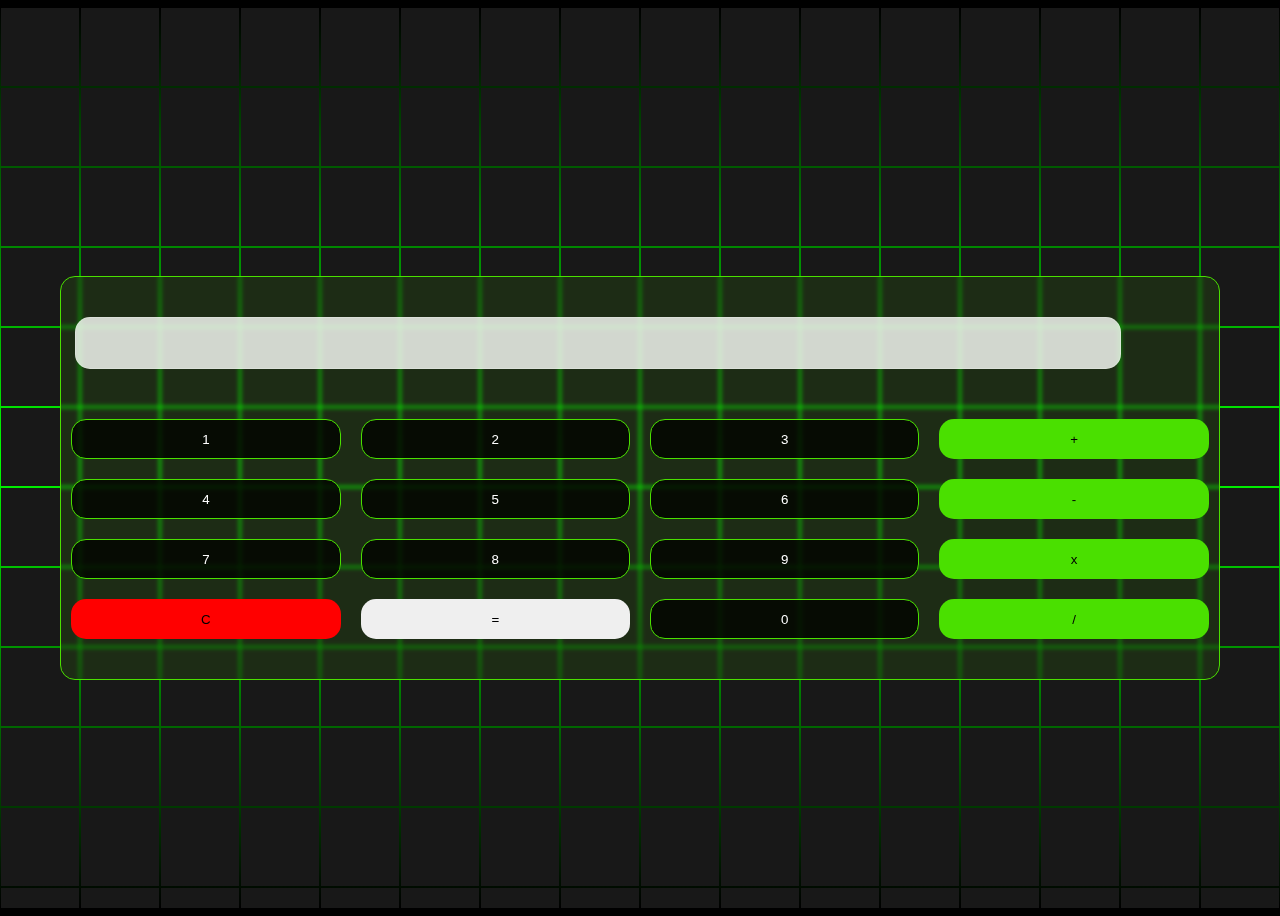
<file: index.html>
<!DOCTYPE html>

<html>
<head>
  <meta http-equiv="CONTENT-TYPE" content="text/html; charset=UTF-8">
  <meta name="viewport" content="width=device-width, initial-scale=1.0">
  <title>Calculadora 0.2!</title>
  <link rel="stylesheet" href="style.css">
</head>
<body>
  <!-- partial:index.partial.html -->
<section>

    <span></span>
    <span></span>
    <span></span>
    <span></span>
    <span></span>
    <span></span>
    <span></span>
    <span></span>
    <span></span>
    <span></span>
    <span></span>
    <span></span>
    <span></span>
    <span></span>
    <span></span>
    <span></span>
    <span></span>
    <span></span>
    <span></span>
    <span></span>
    <span></span>
    <span></span>
    <span></span>
    <span></span>
    <span></span>
    <span></span>
    <span></span>
    <span></span>
    <span></span>
    <span></span>
    <span></span>
    <span></span>
    <span></span>
    <span></span>
    <span></span>
    <span></span>
    <span></span>
    <span></span>
    <span></span>
    <span></span>
    <span></span>
    <span></span>
    <span></span>
    <span></span>
    <span></span>
    <span></span>
    <span></span>
    <span></span>
    <span></span>
    <span></span>
    <span></span>
    <span></span>
    <span></span>
    <span></span>
    <span></span>
    <span></span>
    <span></span>
    <span></span>
    <span></span>
    <span></span>
    <span></span>
    <span></span>
    <span></span>
    <span></span>
    <span></span>
    <span></span>
    <span></span>
    <span></span>
    <span></span>
    <span></span>
    <span></span>
    <span></span>
    <span></span>
    <span></span>
    <span></span>
    <span></span>
    <span></span>
    <span></span>
    <span></span>
    <span></span>
    <span></span>
    <span></span>
    <span></span>
    <span></span>
    <span></span>
    <span></span>
    <span></span>
    <span></span>
    <span></span>
    <span></span>
    <span></span>
    <span></span>
    <span></span>
    <span></span>
    <span></span>
    <span></span>
    <span></span>
    <span></span>
    <span></span>
    <span></span>
    <span></span>
    <span></span>
    <span></span>
    <span></span>
    <span></span>
    <span></span>
    <span></span>
    <span></span>
    <span></span>
    <span></span>
    <span></span>
    <span></span>
    <span></span>
    <span></span>
    <span></span>
    <span></span>
    <span></span>
    <span></span>
    <span></span>
    <span></span>
    <span></span>
    <span></span>
    <span></span>
    <span></span>
    <span></span>
    <span></span>
    <span></span>
    <span></span>
    <span></span>
    <span></span>
    <span></span>
    <span></span>
    <span></span>
    <span></span>
    <span></span>
    <span></span>
    <span></span>
    <span></span>
    <span></span>
    <span></span>
    <span></span>
    <span></span>
    <span></span>
    <span></span>
    <span></span>
    <span></span>
    <span></span>
    <span></span>
    <span></span>
    <span></span>
    <span></span>
    <span></span>
    <span></span>
    <span></span>
    <span></span>
    <span></span>
    <span></span>
    <span></span>
    <span></span>
    <span></span>
    <span></span>
    <span></span>
    <span></span>
    <span></span>
    <span></span>
    <span></span>
    <span></span>
    <span></span>
    <span></span>
    <span></span>
    <span></span>
    <span></span>
    <span></span>
    <span></span>
    <span></span>
    <span></span>
    <span></span>
    <span></span>
    <span></span>
    <span></span>
    <span></span>
    <span></span>
    <span></span>
    <span></span>
    <span></span>
    <span></span>
    <span></span>
    <span></span>
    <span></span>
    <span></span>
    <span></span>
    <span></span>
    <span></span>
    <span></span>
    <span></span>
    <span></span>
    <span></span>
    <span></span>
    <span></span>
    <span></span>
    <span></span>
    <span></span>
    <span></span>
    <span></span>
    <span></span>
    <span></span>
    <span></span>
    <span></span>
    <span></span>
    <span></span>
    <span></span>
    <span></span>
    <span></span>
    <span></span>
    <span></span>
    <span></span>
    <span></span>
    <span></span>
    <span></span>
    <span></span>
    <span></span>
    <span></span>
    <span></span>
    <span></span>
    <span></span>
    <span></span>
    <span></span>
    <span></span>
    <span></span>
    <span></span>
    <span></span>
    <span></span>
    <span></span>
    <span></span>
    <span></span>
    <span></span>
    <span></span>
    <span></span>
    <span></span>
    <span></span>
    <span></span>
    <span></span>
    <span></span>
    <span></span>
    <span></span>
    <span></span>
    <span></span>
    <span></span>
    <span></span>
    <span></span>
    <span></span>
    <span></span>
    <span></span>
    <span></span>
    <span></span>
    <span></span>
    <span></span>
    <span></span>
    <span></span>
    <span></span>

  </section>
<!-- partial -->
  
  <div class="calculadora">
    <input type="text" id="tela" class="tela" disabled>
    <div class="botoes">
      <button id="numero" onclick="number(1)">1</button>
      <button id="numero" onclick="number(2)">2</button>
      <button id="numero" onclick="number(3)">3</button>
      <button id="operador" onclick="operar('+')">+</button>
      <button id="numero" onclick="number(4)">4</button>
      <button id="numero" onclick="number(5)">5</button>
      <button id="numero" onclick="number(6)">6</button>
      <button id="operador" onclick="operar('-')">-</button>
      <button id="numero" onclick="number(7)">7</button>
      <button id="numero" onclick="number(8)">8</button>
      <button id="numero" onclick="number(9)">9</button>
      <button id="operador" onclick="operar('*')">x</button>
      <button id="limpar" onclick="limpar()">C</button>
      <button id="igual" onclick="igual()">=</button>
      <button id="numero" onclick="number(0)">0</button>
      <button id="operador" onclick="operar('/')">/</button>
    </div>
  </div>
  <script>
  function number(numero) {
    document.getElementById('tela').value += numero;
  }
  function operar(operador) {
    document.getElementById('tela').value += operador;
  }
  function limpar() {
    document.getElementById('tela').value = '';
  }
  function igual() {
    let expressao = document.getElementById('tela').value;
    let resultado = eval(expressao);
    document.getElementById('tela').value = resultado;
  }
  </script>
</body>
</html>
</file>
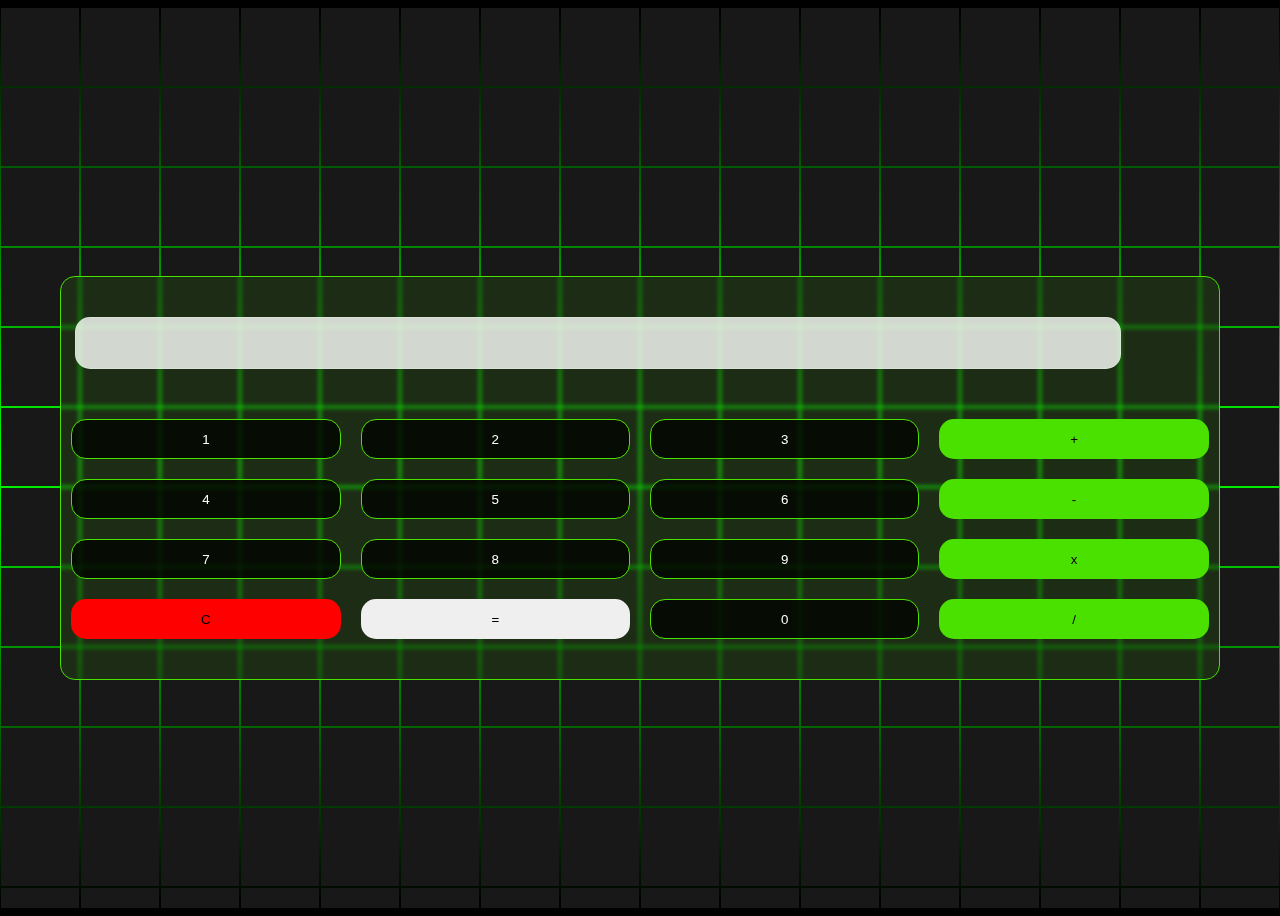
<file: calculadora 2.0.html>
<!DOCTYPE html>

<html>
<head>
  <meta http-equiv="CONTENT-TYPE" content="text/html; charset=UTF-8">
  <title>Calculadora 0.2!</title>
  <link rel="stylesheet" href="style.css">
</head>
<body>
  <!-- partial:index.partial.html -->
<section>

    <span></span>
    <span></span>
    <span></span>
    <span></span>
    <span></span>
    <span></span>
    <span></span>
    <span></span>
    <span></span>
    <span></span>
    <span></span>
    <span></span>
    <span></span>
    <span></span>
    <span></span>
    <span></span>
    <span></span>
    <span></span>
    <span></span>
    <span></span>
    <span></span>
    <span></span>
    <span></span>
    <span></span>
    <span></span>
    <span></span>
    <span></span>
    <span></span>
    <span></span>
    <span></span>
    <span></span>
    <span></span>
    <span></span>
    <span></span>
    <span></span>
    <span></span>
    <span></span>
    <span></span>
    <span></span>
    <span></span>
    <span></span>
    <span></span>
    <span></span>
    <span></span>
    <span></span>
    <span></span>
    <span></span>
    <span></span>
    <span></span>
    <span></span>
    <span></span>
    <span></span>
    <span></span>
    <span></span>
    <span></span>
    <span></span>
    <span></span>
    <span></span>
    <span></span>
    <span></span>
    <span></span>
    <span></span>
    <span></span>
    <span></span>
    <span></span>
    <span></span>
    <span></span>
    <span></span>
    <span></span>
    <span></span>
    <span></span>
    <span></span>
    <span></span>
    <span></span>
    <span></span>
    <span></span>
    <span></span>
    <span></span>
    <span></span>
    <span></span>
    <span></span>
    <span></span>
    <span></span>
    <span></span>
    <span></span>
    <span></span>
    <span></span>
    <span></span>
    <span></span>
    <span></span>
    <span></span>
    <span></span>
    <span></span>
    <span></span>
    <span></span>
    <span></span>
    <span></span>
    <span></span>
    <span></span>
    <span></span>
    <span></span>
    <span></span>
    <span></span>
    <span></span>
    <span></span>
    <span></span>
    <span></span>
    <span></span>
    <span></span>
    <span></span>
    <span></span>
    <span></span>
    <span></span>
    <span></span>
    <span></span>
    <span></span>
    <span></span>
    <span></span>
    <span></span>
    <span></span>
    <span></span>
    <span></span>
    <span></span>
    <span></span>
    <span></span>
    <span></span>
    <span></span>
    <span></span>
    <span></span>
    <span></span>
    <span></span>
    <span></span>
    <span></span>
    <span></span>
    <span></span>
    <span></span>
    <span></span>
    <span></span>
    <span></span>
    <span></span>
    <span></span>
    <span></span>
    <span></span>
    <span></span>
    <span></span>
    <span></span>
    <span></span>
    <span></span>
    <span></span>
    <span></span>
    <span></span>
    <span></span>
    <span></span>
    <span></span>
    <span></span>
    <span></span>
    <span></span>
    <span></span>
    <span></span>
    <span></span>
    <span></span>
    <span></span>
    <span></span>
    <span></span>
    <span></span>
    <span></span>
    <span></span>
    <span></span>
    <span></span>
    <span></span>
    <span></span>
    <span></span>
    <span></span>
    <span></span>
    <span></span>
    <span></span>
    <span></span>
    <span></span>
    <span></span>
    <span></span>
    <span></span>
    <span></span>
    <span></span>
    <span></span>
    <span></span>
    <span></span>
    <span></span>
    <span></span>
    <span></span>
    <span></span>
    <span></span>
    <span></span>
    <span></span>
    <span></span>
    <span></span>
    <span></span>
    <span></span>
    <span></span>
    <span></span>
    <span></span>
    <span></span>
    <span></span>
    <span></span>
    <span></span>
    <span></span>
    <span></span>
    <span></span>
    <span></span>
    <span></span>
    <span></span>
    <span></span>
    <span></span>
    <span></span>
    <span></span>
    <span></span>
    <span></span>
    <span></span>
    <span></span>
    <span></span>
    <span></span>
    <span></span>
    <span></span>
    <span></span>
    <span></span>
    <span></span>
    <span></span>
    <span></span>
    <span></span>
    <span></span>
    <span></span>
    <span></span>
    <span></span>
    <span></span>
    <span></span>
    <span></span>
    <span></span>
    <span></span>
    <span></span>
    <span></span>
    <span></span>
    <span></span>
    <span></span>
    <span></span>
    <span></span>
    <span></span>
    <span></span>
    <span></span>
    <span></span>
    <span></span>
    <span></span>
    <span></span>
    <span></span>
    <span></span>
    <span></span>
    <span></span>
    <span></span>
    <span></span>
    <span></span>
    <span></span>
    <span></span>

  </section>
<!-- partial -->
  
  <div class="calculadora">
    <input type="text" id="tela" class="tela" disabled>
    <div class="botoes">
      <button id="numero" onclick="number(1)">1</button>
      <button id="numero" onclick="number(2)">2</button>
      <button id="numero" onclick="number(3)">3</button>
      <button id="operador" onclick="operar('+')">+</button>
      <button id="numero" onclick="number(4)">4</button>
      <button id="numero" onclick="number(5)">5</button>
      <button id="numero" onclick="number(6)">6</button>
      <button id="operador" onclick="operar('-')">-</button>
      <button id="numero" onclick="number(7)">7</button>
      <button id="numero" onclick="number(8)">8</button>
      <button id="numero" onclick="number(9)">9</button>
      <button id="operador" onclick="operar('*')">x</button>
      <button id="limpar" onclick="limpar()">C</button>
      <button id="igual" onclick="igual()">=</button>
      <button id="numero" onclick="number(0)">0</button>
      <button id="operador" onclick="operar('/')">/</button>
    </div>
  </div>
  <script>
  function number(numero) {
    document.getElementById('tela').value += numero;
  }
  function operar(operador) {
    document.getElementById('tela').value += operador;
  }
  function limpar() {
    document.getElementById('tela').value = '';
  }
  function igual() {
    let expressao = document.getElementById('tela').value;
    let resultado = eval(expressao);
    document.getElementById('tela').value = resultado;
  }
  </script>
</body>
</html>
</file>
<file: style.css>
/* inicio */
body 
{
	display: flex;
	justify-content: center;
	align-items: center;
	min-height: 100vh;
	background: #000;
}
section 
{
	position: absolute;
	width: 100vw;
	height: 100vh;
	display: flex;
	justify-content: center;
	align-items: center;
	gap: 2px;
	flex-wrap: wrap;
	overflow: hidden;
}
section::before 
{
	content: '';
	position: absolute;
	width: 100%;
	height: 100%;
	background: linear-gradient(#000,#0f0,#000);
	animation: animate 5s linear infinite;
}
@keyframes animate 
{
	0%
	{
		transform: translateY(-100%);
	}
	100%
	{
		transform: translateY(100%);
	}
}
/* fim */

.calculadora {
  background-color: rgba(74, 224, 0, 0.10);
  border: 1px solid rgb(74, 224, 0);
  backdrop-filter: blur(2.0px);
  padding: 10px 10px 2.5em 10px;
  height: 75%;
  width: 90%;
  margin-top: 2.5em;
  border-radius: 15px;
}
.tela {
  padding: 10px;
  width: 90%;
  height: 30px;
  margin: 1.5em 0.2em 2.5em 0.2em;
  border-radius: 15px;
  backdrop-filter: blur(10px);
  background-color: rgba(255, 255, 255, 0.8);
}
input {
  font-size: 20px;
  text-align: right;
  background-color: rgba(0, 0, 0, 0.8); /* Fundo transparente */
  backdrop-filter: blur(10px); /* Efeito de desfoque */
  border: 1px solid rgba(255, 255, 255, 0.2); /* Borda sutil */
}
.botoes {
  display: grid;
  grid-template-columns: repeat(4, 1fr);
  gap: 20px;
}
button {
  border: none;
  border-radius: 15px;
  padding: 5px;
  height: 40px;
}
#numero {
  border: 1px solid rgb(74, 224, 0);
  background-color: rgba(0, 0, 0, 0.8);
  backdrop-filter: blur(10px);
  color: #fff;
}
#operador {
  background-color: rgb(74, 224, 0);
}
#limpar {
  background-color: red;
}

/* ----------------------------------------- */

section span 
{
	position: relative;
	width: calc(6.25vw - 2px);
	height: calc(6.25vw - 2px);
	background: #181818;
	transition: 1.5s;
}
section span:hover 
{
	background: #0f0;
	transition: 0s;
}

input[type="submit"]:active
{
	opacity: 0.6;
}
@media (max-width: 900px)
{
	section span 
	{
		width: calc(10vw - 2px);
		height: calc(10vw - 2px);
	}
}
@media (max-width: 600px)
{
	section span 
	{
		width: calc(20vw - 2px);
		height: calc(20vw - 2px);
	}
}
/* ----------------------------------------- */
</file>
